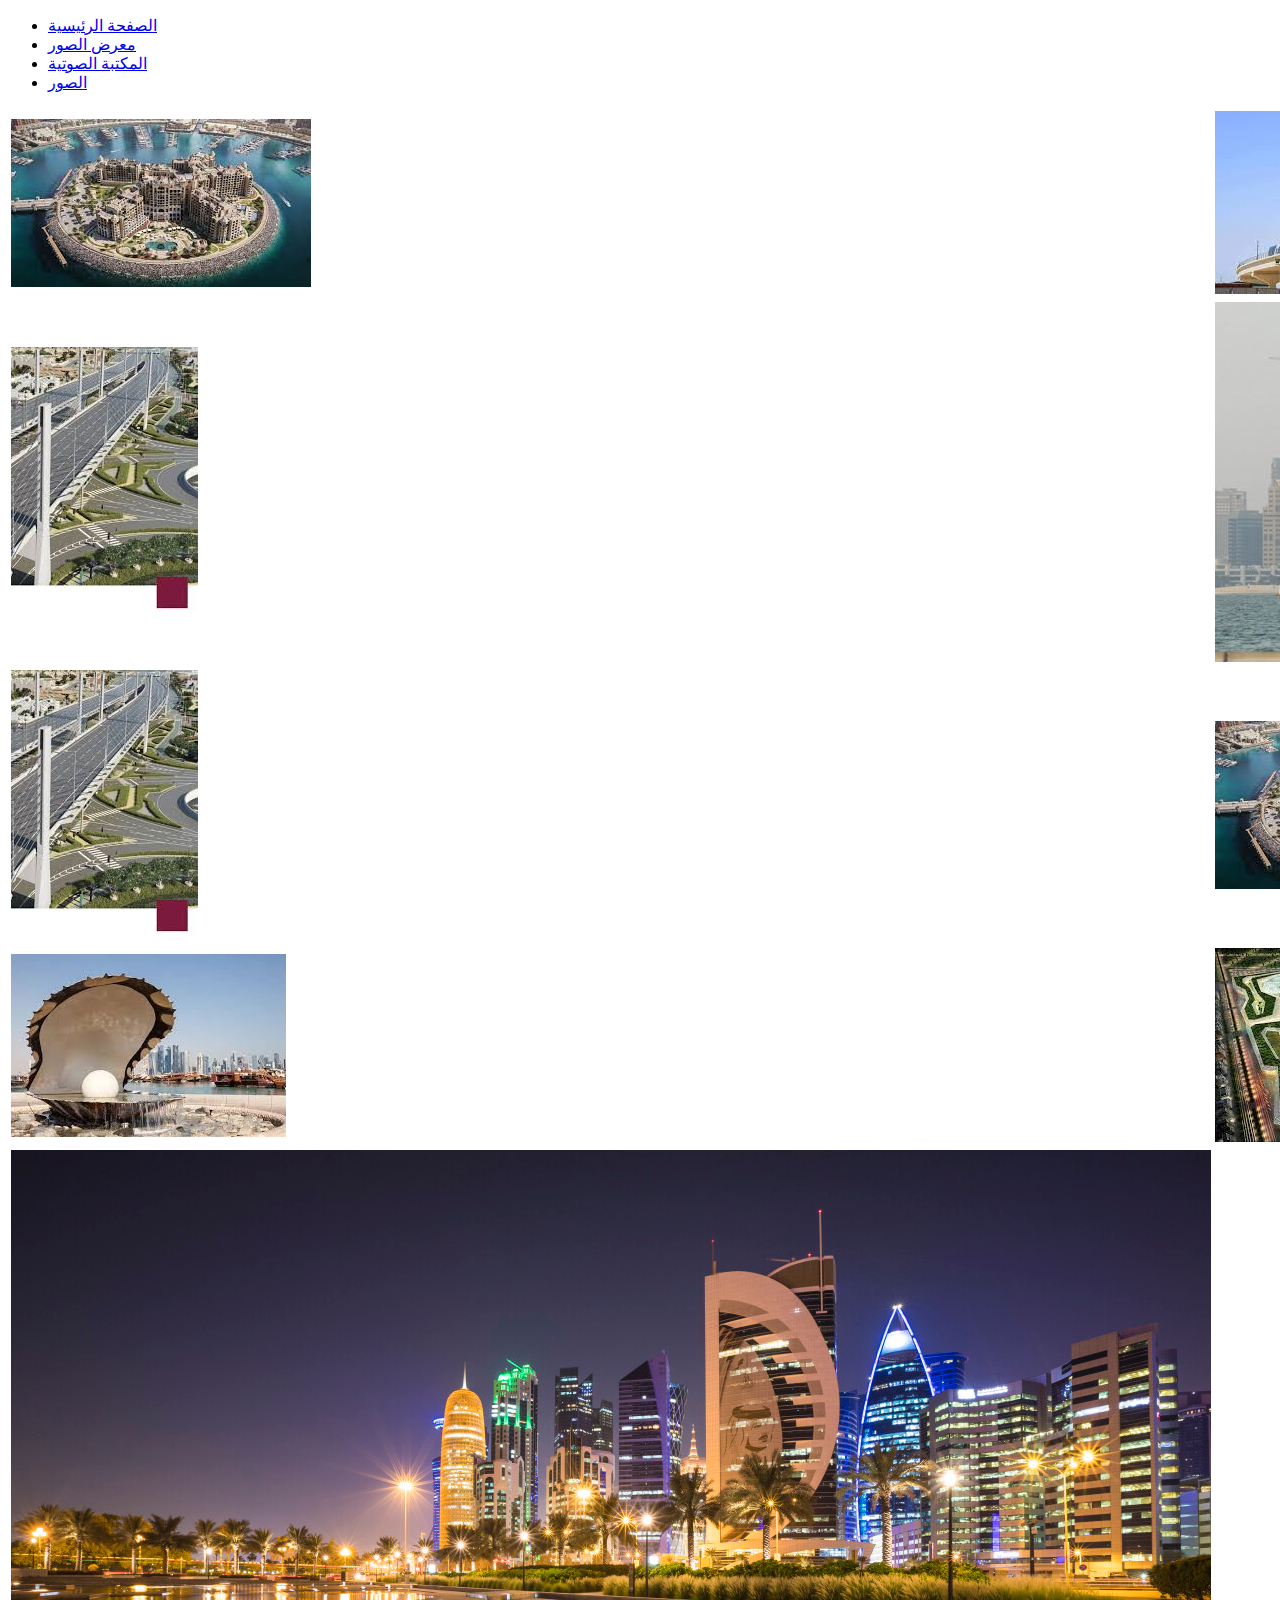
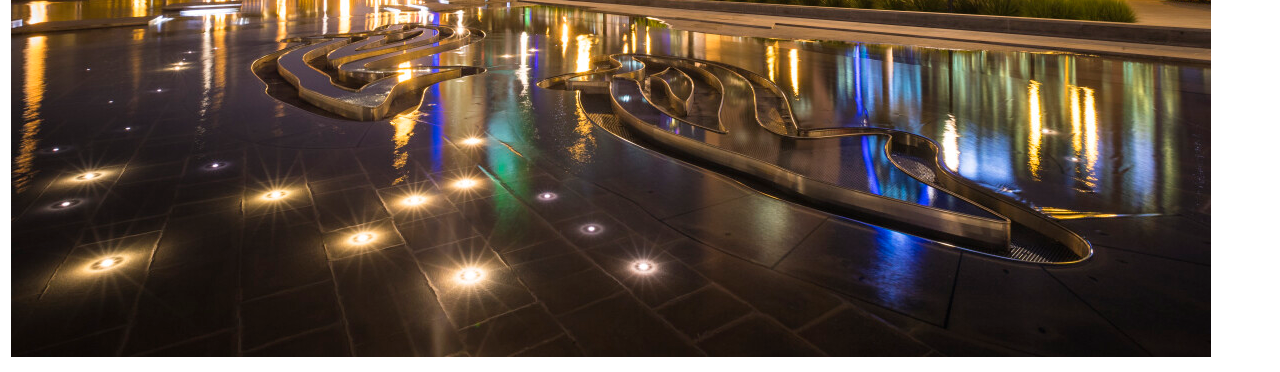
<file: my/b.html>
<!DOCTYPE html>
<html lang="en">

<head>
  <meta charset="UTF-8">
  <meta http-equiv="X-UA-Compatible" content="IE=edge">
  <meta name="viewport" content="width=device-width, initial-scale=1.0">
  <title>Document</title>
  <link rel="stylesheet" href="b1.css">
</head>

<body>
  <div class="any">
    <nav>
      <ul>
        <li><a href="a.html">الصفحة الرئيسية</a></li>
        <li><a href="b.html">معرض الصور</a></li>
        <li><a href="c.html">المكتبة الصوتية</a></li>
        <li><a href="d.html">الصور</a></li>
      </ul>
    </nav>
  </div>
  <table>
    <tr>
      <td><img src="ima.jpg"></td>
      <td><img src="ima2.jpg"></td>
    </tr>
    <tr>
      <td><img src="ima6.jpg"></td>
      <td><img src="ima8.jpg"></td>
    </tr>
    <tr>
      <td><img src="ima9.jpg"></td>
      <td><img src="ima3.jpg"></td>
    </tr>
    <tr>
      <td><img src="images.jpg"></td>
      <td><img src="ima10.jpg"></td>
    </tr>
    <tr>
     <td><img src="ima11.jpg"></td>
  </tr>




  </table>

</body>

</html>
</file>
<file: my/b1.css>
table{
    width: 5px;
}

img{
    
}
</file>
